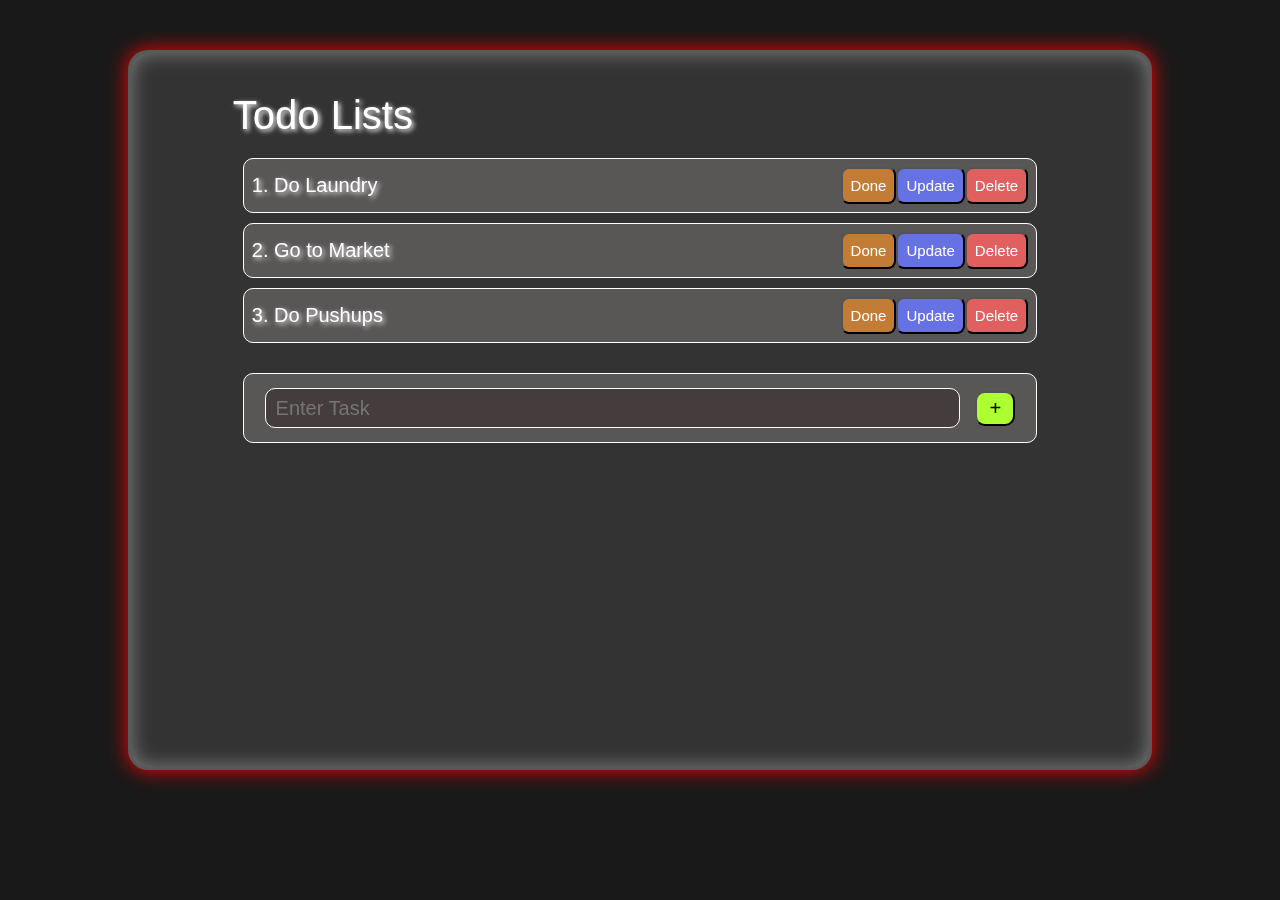
<file: index.html>
<!DOCTYPE html>
<html lang="en">
<head>
    <meta charset="UTF-8">
    <meta name="viewport" content="width=device-width, initial-scale=1.0">
    <title>wk3</title>
    <link rel="stylesheet" href="style.css">
</head>
<body>
    <main>
        <div class="main-container shadow-animate">
            <div class="todo-list-container">
                <p class="title">Todo Lists</p>
                <div class="todo-list">
                    <div class="list">
                        <p class="list-task">1. Do Washing</p>
                        <button class="delete">
                            Delete
                        </button>
                    </div>
                    <div class="list">
                        <p class="list-task">2. Go to Gym</p>

                        <button class="update">Update</button>
                            <button class="delete">
                                Delete
                            </button>

                    </div>
                </div>
                <div class="add-tasks">
                    <div class="add-tasks-wrapper">
                        <input type="text" placeholder="Enter Task" class="task-input">
                        <button class="add-task">
                            +
                        </button>
                    </div>
                </div>
            </div>
        </div>
    </main>

<script src="script.js"></script>
</body>
</html>
</file>
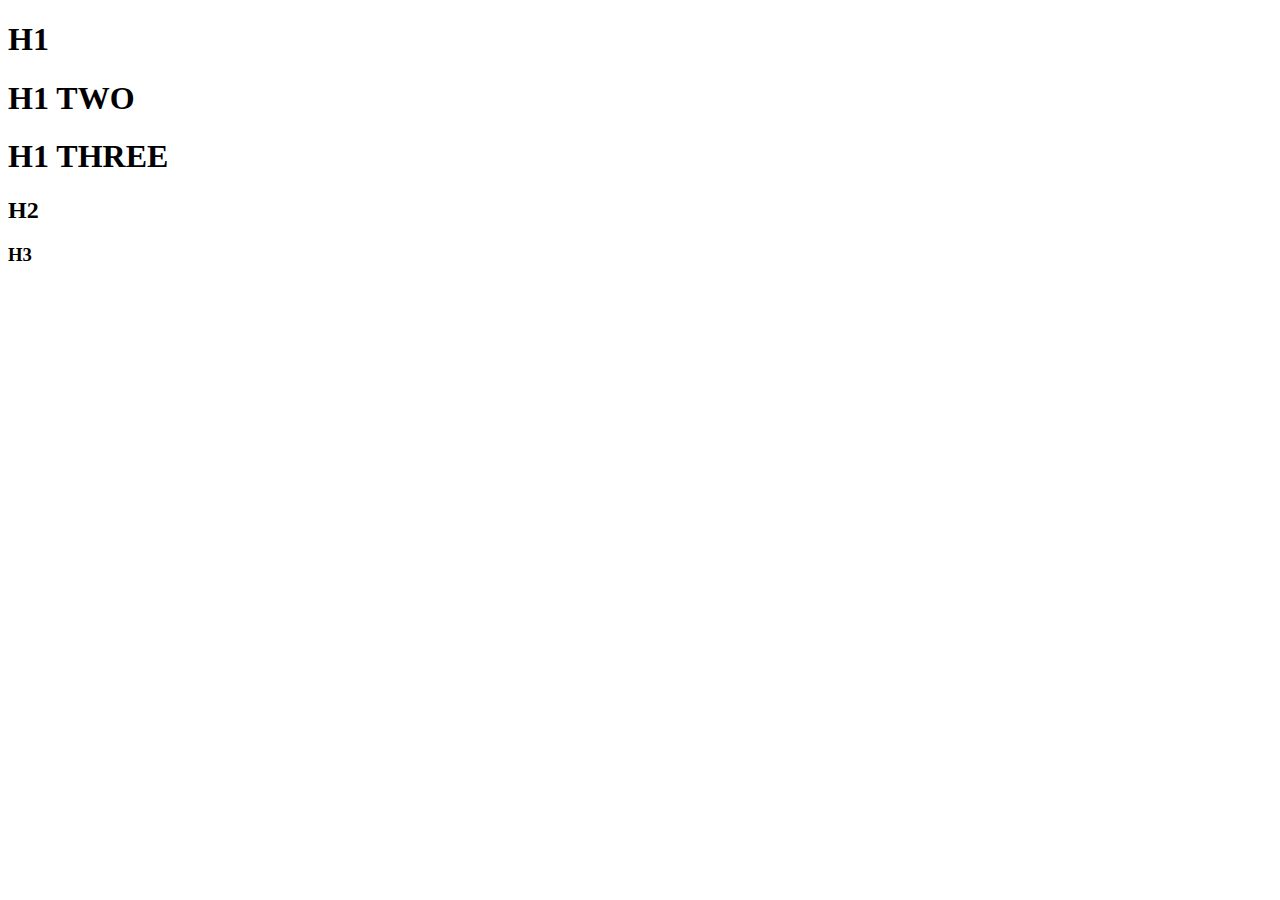
<file: op/ind.html>
<!DOCTYPE html>
<html>
    <head>
        <title>
            New
        </title>

    </head>
    <body>
        <h1>H1</h1>
        <h1>H1 TWO</h1>
        <h1>H1 THREE</h1>
        <h2>H2</h2>
        <h3>H3</h3>
        <script src="scr.js"></script>
    </body>
</html>
</file>
<file: style.css>
* {
    margin: 0;
    padding: 0;
    box-sizing: border-box;
    font-size: 10px;
    font-family:  Helvetica, sans-serif;
}

html {
    background-color: #1a1919;
}

body {
    height: 100%;
    width: 100%;
}

main {
    width: 100%;
    display: flex;
    justify-content: center;
    align-self: center;
}

.main-container {
    width: 80%;
    margin: auto;
    min-height: 80vh;
    background-color: #333;
    display: flex;
    justify-content: center;
    border : 3px solid rgba(255,255,255,0.19);
    border-radius: 2rem;
    margin-top: 5rem;
    margin-bottom: 2rem;
    box-shadow: inset 0rem 0rem 20px  gray , 0rem 0rem 20px red;
    transform: translateZ(0);
}

@keyframes colorChange {
    0% {
        box-shadow:inset 0rem 0rem 20px  red, 0rem 0rem 20px red;
    } 25% {
        box-shadow: inset 0rem 0rem 30px  green,0rem 0rem 30px green;
    } 50% {
        box-shadow: inset 0rem 0rem 40px  blue,0rem 0rem 40px blue;
    } 75% {
        box-shadow: inset 0rem 0rem 30px  pink,0rem 0rem 30px pink;
    } 100% {
        box-shadow: inset 0rem 0rem 20px  red,0rem 0rem 20px red;
    }
}

.shadow-animate {
    animation: colorChange 5s ease-in-out forwards;
}

.todo-list-container {
    width: 80%;
    margin: auto;
    display: flex;
    flex-direction: column;
    align-items: self-start;
    justify-content: start;
    height: 100%;
    color: white;
    text-shadow: 2px 2px 5px #fff;
    margin-top: 4rem;
    margin-bottom: 3rem;
}

.title {
    font-size: 4rem;
}

.todo-list {
    width: 100%;
    margin-top: 1rem;
    padding: 1rem;

}

.list {
    background-color: #595656;
    padding: 0.8rem;
    margin-bottom: 1rem;
    border: 1px solid white;
    border-radius: 1rem;
    width: 100%;
    display: flex;
    align-items: center;
    justify-content: space-between;
    transition: all 0.13s ease-in;
}



.list:hover {
    scale: 1.02;
    background-color: #453d3d;
}




.list-task {
    font-size: 2rem;
    color : white;
    width: 100%;
    display: flex;
}

.task-status {
    color: white;
    background-color: rgb(195, 124, 54);
    font-size: 1.5rem;
    padding: 0.8rem;
    border-radius: 0.8rem;
    transition: all 0.2s ease-in;
}

.task-status:hover {
    background-color: rgb(254, 123, 0);
}

.task-status:active {
    background: linear-gradient(to right , gray , rgb(191, 190, 190));
}



.update {
    background-color: rgb(102, 114, 228);
    color:white;
    font-size: 1.5rem;
    padding: 0.8rem;
    border-radius: 0.8rem;
    transition: all 0.2s ease-in;
}

.update:hover {
    background-color: rgb(38, 57, 224);
}

.save-button:hover {
    background-color: rgb(38, 57, 224);
}

.update:active {
    background: linear-gradient(to right , gray , rgb(191, 190, 190));
}

.save-button:active {
    background: linear-gradient(to right , gray , rgb(191, 190, 190));
}

.list .delete {
    background-color: rgb(224, 96, 96);
    color: white;
    font-size: 1.5rem;
    padding: 0.8rem;
    border-radius: 0.8rem;
    transition: all 0.2s ease-in;
}


.list .delete:hover {
    background-color: rgb(251, 13, 13);

}

.list .delete:active {
    background: linear-gradient(to right , gray , rgb(191, 190, 190)  );
}

.add-tasks {
    width: 100%;
    margin: 0 auto;;
    display: flex;
    justify-content: start;
    align-items: center;
    padding: 1rem;
}

.add-tasks .add-tasks-wrapper {
    width: 100%;
    display: flex;
    padding: 1rem;
    align-items: center;
    justify-content: space-evenly;
    height: 7rem;
    background-color: #595656;
    border: 1px solid white;
    border-radius: 1rem;
}

.task-input {
    width:90%;
    padding: 1rem;
    margin-right: 0.5rem;
    height: 4rem;
    font-size: 2rem;
    background-color: #453d3d;
    border: 1px solid white;;
    border-radius: 1rem;
    color: whitesmoke;
}

.custom-placeholder::placeholder {
    color: red;
    font-style: italic;
}


.task-input2 {
    width: 65%;
    padding: 1rem;
    margin-right: 0.5rem;
    height: 4rem;
    font-size: 2rem;
    background-color: #453d3d;
    border: 1px solid white;;
    border-radius: 1rem;
    color: whitesmoke;
}

.task-input2:focus{
    outline: none;
}

.save-button {
    background-color: rgb(102, 114, 228);
    color:white;
    font-size: 1.5rem;
    padding: 0.8rem;
    border-radius: 0.8rem;
}

.add-tasks .task-input:focus {
    outline: none;
}

.add-tasks .add-task {
    font-size: 2rem;
    width: 4rem;
    height: 3.5rem;
    border: 1px soid #1a1919;
    border-radius: 1rem;
    background-color: greenyellow;

}

.add-tasks .add-task:hover {
    background-color: rgb(74, 234, 74);
}

.add-tasks .add-task:active {
    background-color: rgb(137, 239, 137);
}


@keyframes fadeSlideIn {
    0% {
        opacity: 0;
        transform: translateY(-20px);
    } 80% {
        opacity: 1;
        transform: translateY(0px);
    }
}

@keyframes fadeSlideOut {
    0% {
        opacity: 1;
    } 100% {
        opacity: 0;
        transform: translateY(-20px);
    }
    
}

.task-animate-add {
    animation: fadeSlideIn 0.3s ease-in;
}

.task-animate-delete{
    animation: fadeSlideOut 0.3s ease-out;
}
</file>
